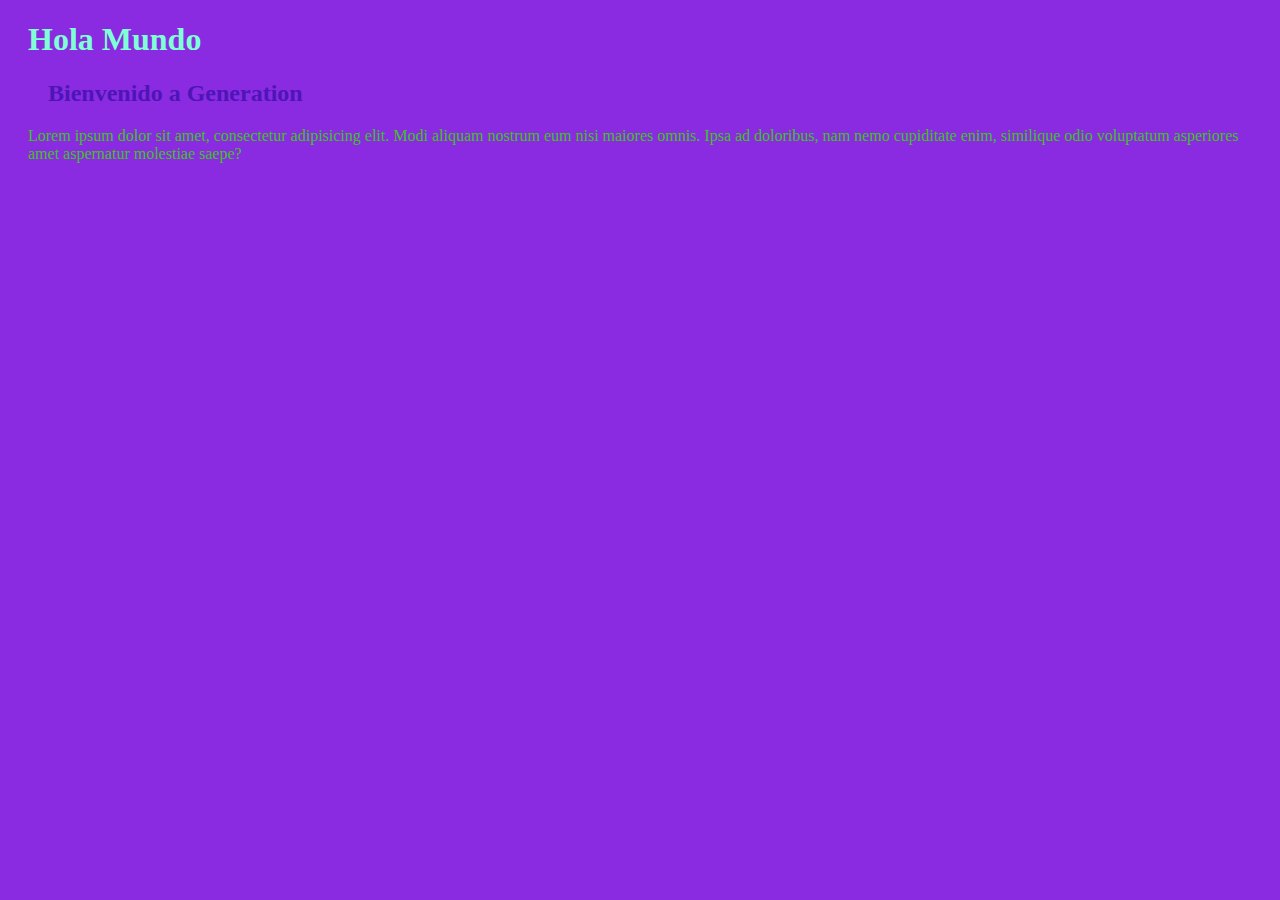
<file: index.html>
<!DOCTYPE html>
<html lang="es">
<head>
    <meta charset="UTF-8">
    <meta http-equiv="X-UA-Compatible" content="IE=edge">
    <meta name="viewport" content="width=device-width, initial-scale=1.0">
    <title>Documentos nuevos</title>
    <link rel="stylesheet" href="style.css">
</head>
<body>
    <h1>Hola Mundo</h1>
    <h2>Bienvenido a Generation</h2>
    <p>Lorem ipsum dolor sit amet, consectetur adipisicing elit. Modi aliquam nostrum eum nisi maiores omnis. Ipsa ad doloribus, nam nemo cupiditate enim, similique odio voluptatum asperiores amet aspernatur molestiae saepe?</p>
    
</body>
</html>
</file>
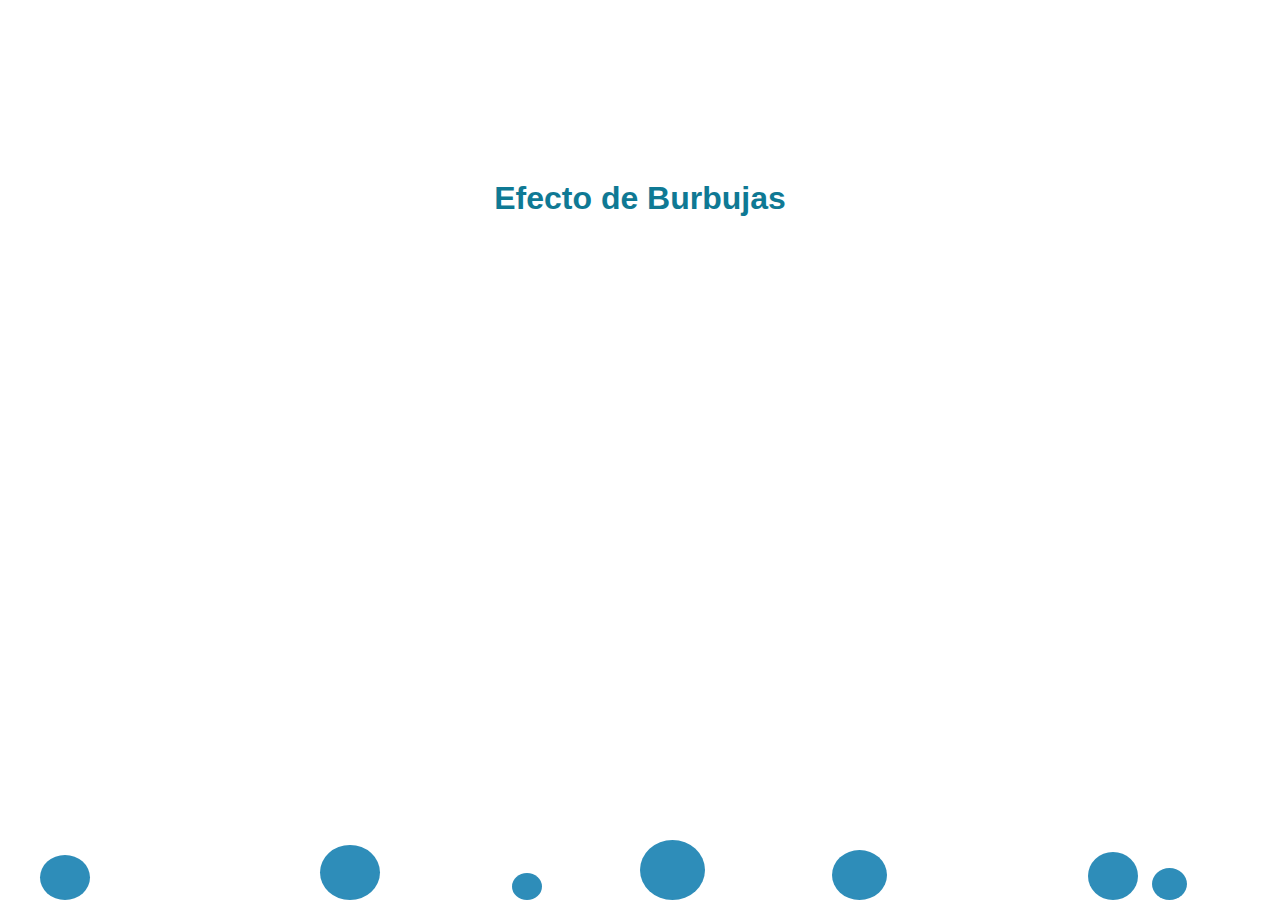
<file: burbujas.html>
<!DOCTYPE html>
<html lang="es">
<head>
  <meta charset="UTF-8">
  <meta http-equiv="X-UA-Compatible" content="IE=edge">
  <meta name="viewport" content="width=device-width, initial-scale=1.0">
  <link rel="stylesheet" href="burbujas.css">
  <title>Burbujas</title>
</head>
<body>
  <h1 class="titulo">Efecto de Burbujas</h1>
  <div class="burbujas">
    <div></div>
    <div></div>
    <div></div>
    <div></div>
    <div></div>
    <div></div>
    <div></div>
  </div>
</body>
</html>
</file>
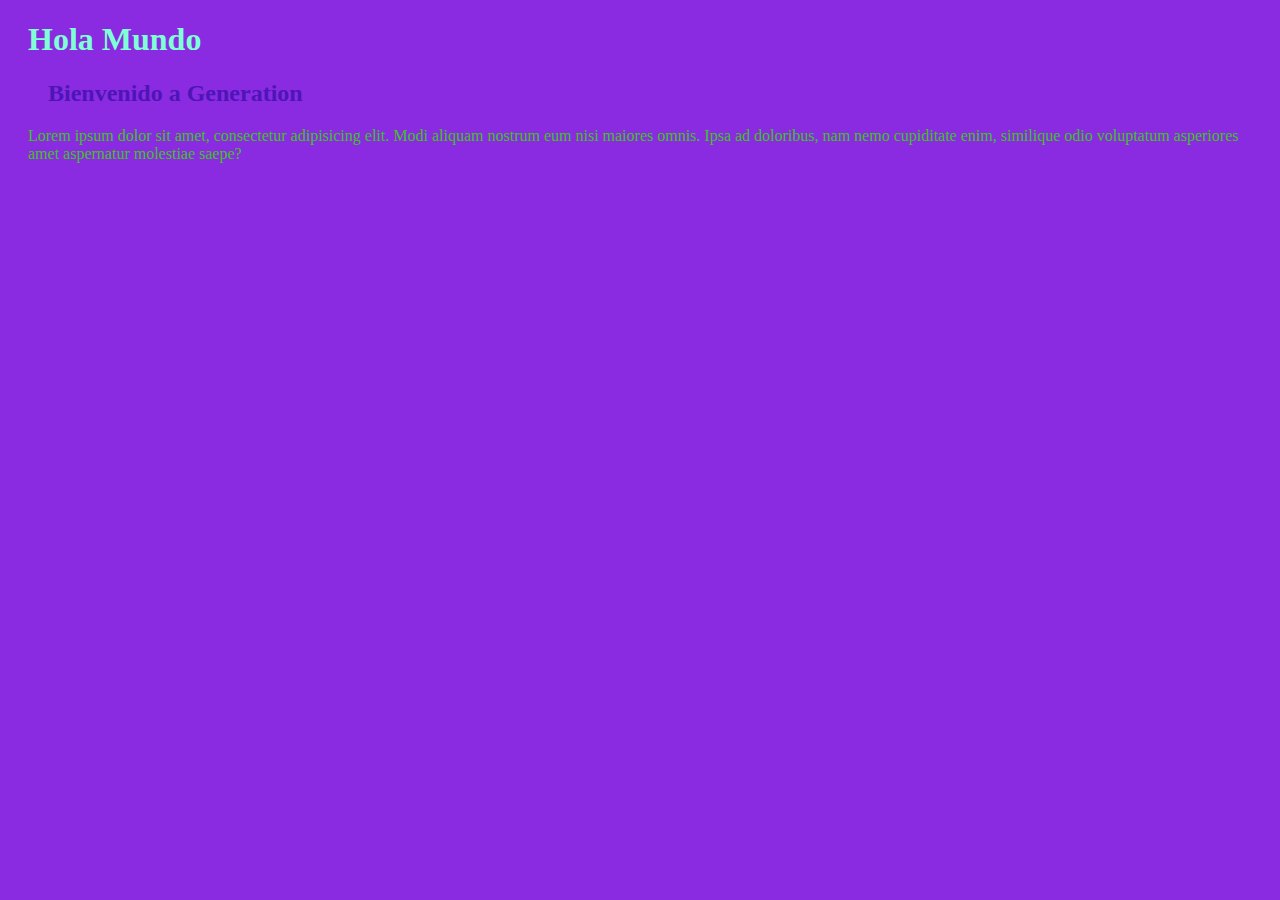
<file: ejemplo2.html>
<!DOCTYPE html>
<html lang="es">
<head>
    <meta charset="UTF-8">
    <meta http-equiv="X-UA-Compatible" content="IE=edge">
    <meta name="viewport" content="width=device-width, initial-scale=1.0">
    <title>Documentos nuevos</title>
    <style>body {

        background-color: blueviolet;
        
        }
        
        
           h1{
        
            color: aquamarine;
        
            margin-left: 20px;
        
           }
           h2{
        
            color: rgb(78, 21, 182);
        
            margin-left: 40px;
        
           }
           p{
        
            color: rgb(61, 197, 27);
        
            margin-left: 20px;
        
           }</style>
</head>
<body>
    <h1>Hola Mundo</h1>
    <h2>Bienvenido a Generation</h2>
    <p>Lorem ipsum dolor sit amet, consectetur adipisicing elit. Modi aliquam nostrum eum nisi maiores omnis. Ipsa ad doloribus, nam nemo cupiditate enim, similique odio voluptatum asperiores amet aspernatur molestiae saepe?</p>
    
</body>
</html>
</file>
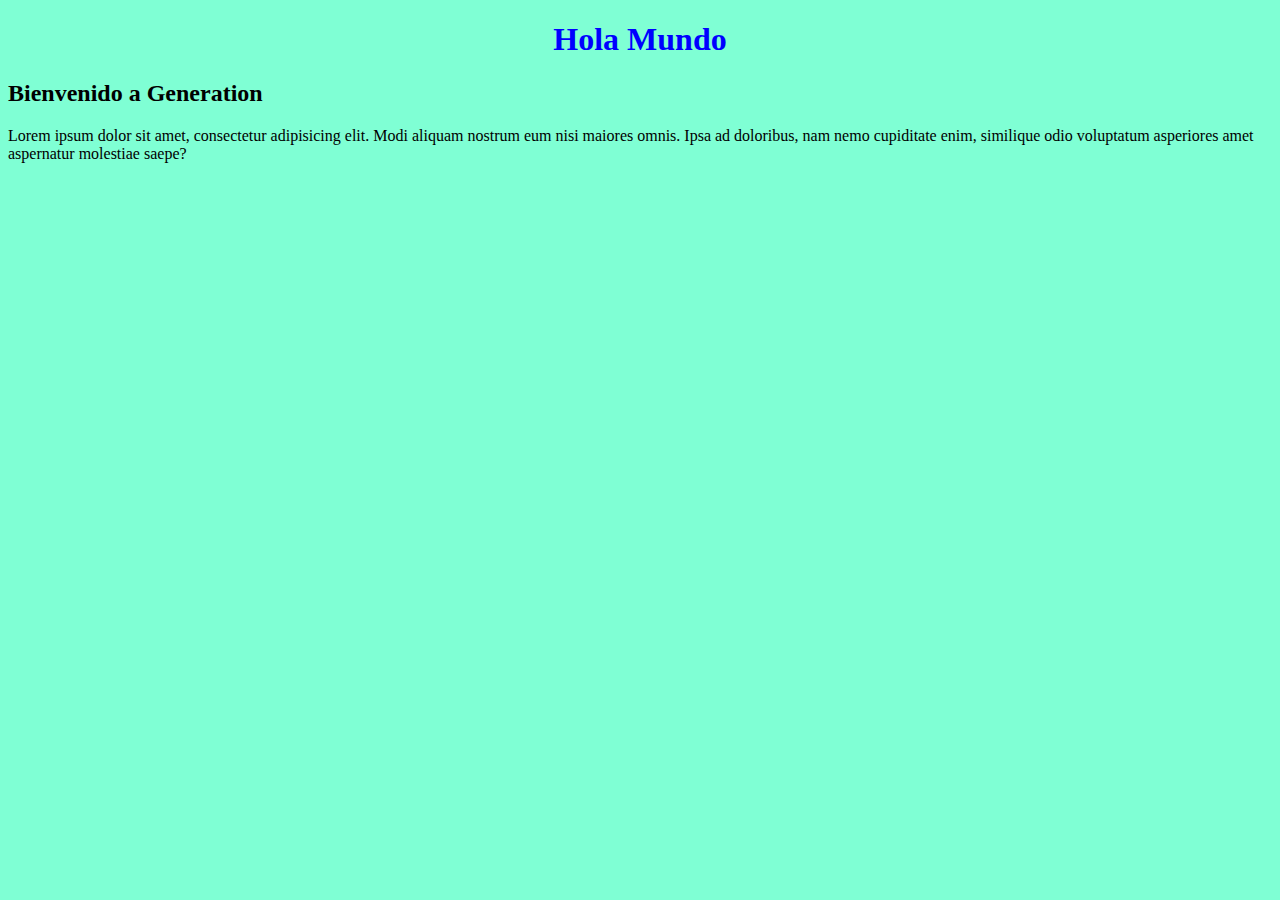
<file: ejemplo3.html>
<!DOCTYPE html>
<html lang="es">
<head>
    <meta charset="UTF-8">
    <meta http-equiv="X-UA-Compatible" content="IE=edge">
    <meta name="viewport" content="width=device-width, initial-scale=1.0">
    <title>Documentos nuevos</title>
</head>
<body style="background-color: aquamarine;">
    <h1 style="color: blue;text-align: center;">Hola Mundo</h1>
    <h2>Bienvenido a Generation</h2>
    <p>Lorem ipsum dolor sit amet, consectetur adipisicing elit. Modi aliquam nostrum eum nisi maiores omnis. Ipsa ad doloribus, nam nemo cupiditate enim, similique odio voluptatum asperiores amet aspernatur molestiae saepe?</p>
    
</body>
</html>
</file>
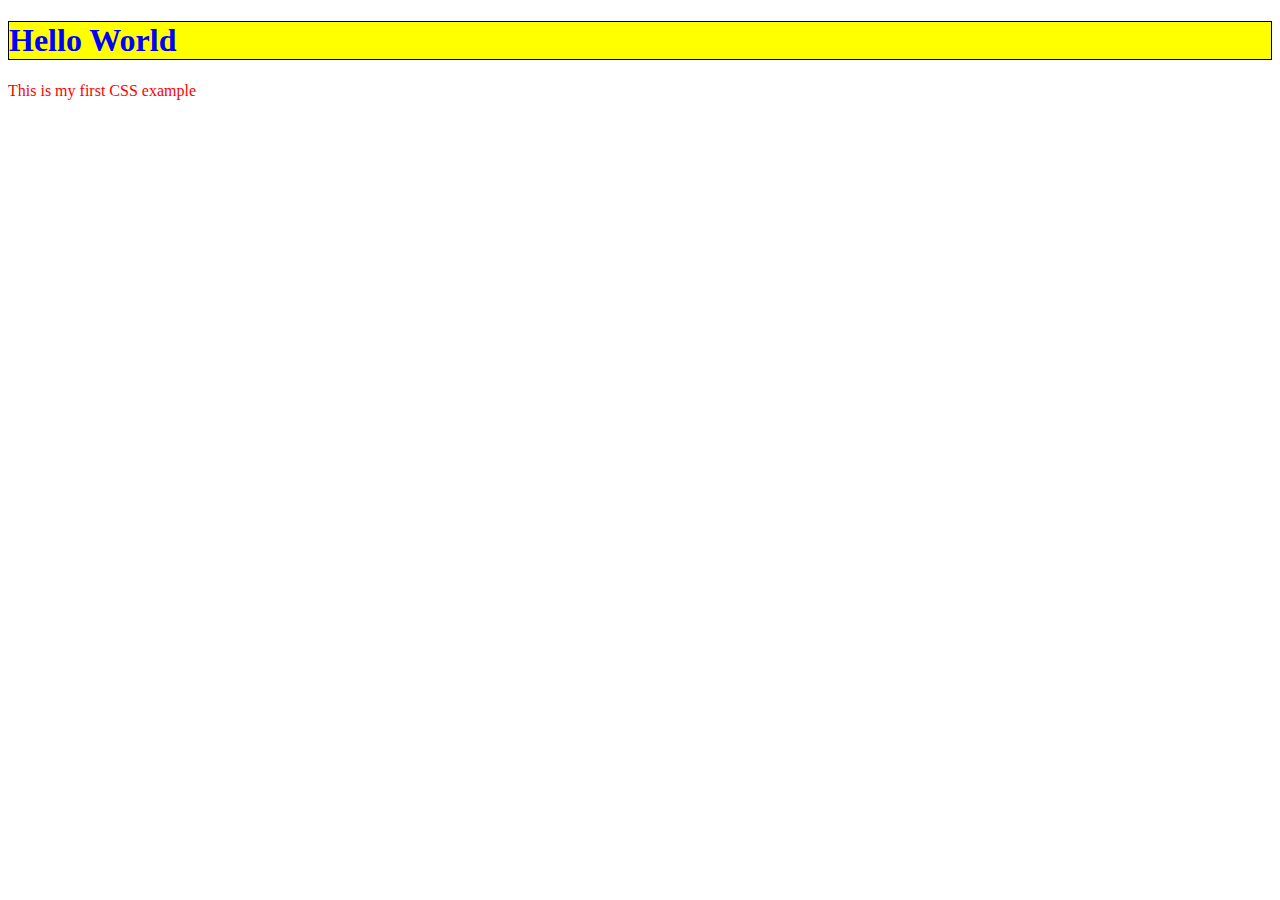
<file: practica1.html>
<!DOCTYPE html>
<html lang="en">
<head>
    <meta charset="UTF-8">
    <meta http-equiv="X-UA-Compatible" content="IE=edge">
    <meta name="viewport" content="width=device-width, initial-scale=1.0">
    <title>Practica CSS</title>
    <link rel="stylesheet" href="mystyle.css">
</head>
<body>
<h1>Hello World</h1>
<p>This is my first CSS example</p>


    
</body>
</html>
</file>
<file: style.css>
body {

background-color: blueviolet;

}


   h1{

    color: aquamarine;

    margin-left: 20px;

   }
   h2{

    color: rgb(78, 21, 182);

    margin-left: 40px;

   }
   p{

    color: rgb(61, 197, 27);

    margin-left: 20px;

   }
</file>
<file: burbujas.css>
body {
    margin: 0;
  }
  
  .titulo {
    text-align: center;
    font-family: Arial, Helvetica, sans-serif;
    color: rgb(15, 121, 148);
    margin-top: 20vh;
    animation: flotar 2s linear infinite alternate;
  }
  
  @keyframes flotar {
    to {
      margin-top: 15vh;
    }
  }
  
  .burbujas div {
    background: rgb(46, 141, 185);
    border-radius: 100%;
    position: absolute;
    bottom: 0;
    animation: animarburbujas 4s linear infinite;
  }
  
  .burbujas div:nth-child(1) {
    width: 50px;
    height: 45px;
    left: 40px;
    animation-duration: 4s;
  }
  
  .burbujas div:nth-child(2) {
    width: 60px;
    height: 55px;
    left: 25%;
    animation-duration: 8s;
  }
  
  .burbujas div:nth-child(3) {
    width: 30px;
    height: 27px;
    left: 40%;
    animation-duration: 5s;
  }
  
  .burbujas div:nth-child(4) {
    width: 65px;
    height: 60px;
    left: 50%;
    animation-duration: 10s;
  }
  
  .burbujas div:nth-child(5) {
    width: 55px;
    height: 50px;
    left: 65%;
    animation-duration: 6.5s;
  }
  
  .burbujas div:nth-child(6) {
    width: 50px;
    height: 48px;
    left: 85%;
    animation-duration: 9s;
  }
  
  .burbujas div:nth-child(7) {
    width: 35px;
    height: 32px;
    left: 90%;
    animation-duration: 6s;
  }
  
  @keyframes animarburbujas {
    0% {
      width: 0;
      height: 0;
    }
    3% {
      width: 30px;
      height: 27px;
    }
    50% {
      margin-left: 20px;
      opacity: 0.5;
    }
    100% {
      transform: rotate(90deg);
      bottom: 100vh;
      background: rgb(27, 143, 197);
    }
  }
</file>
<file: mystyle.css>
h1{

color: blue;

background-color: yellow;

border: 1px solid black;

}

p{

color: red;


}
</file>
